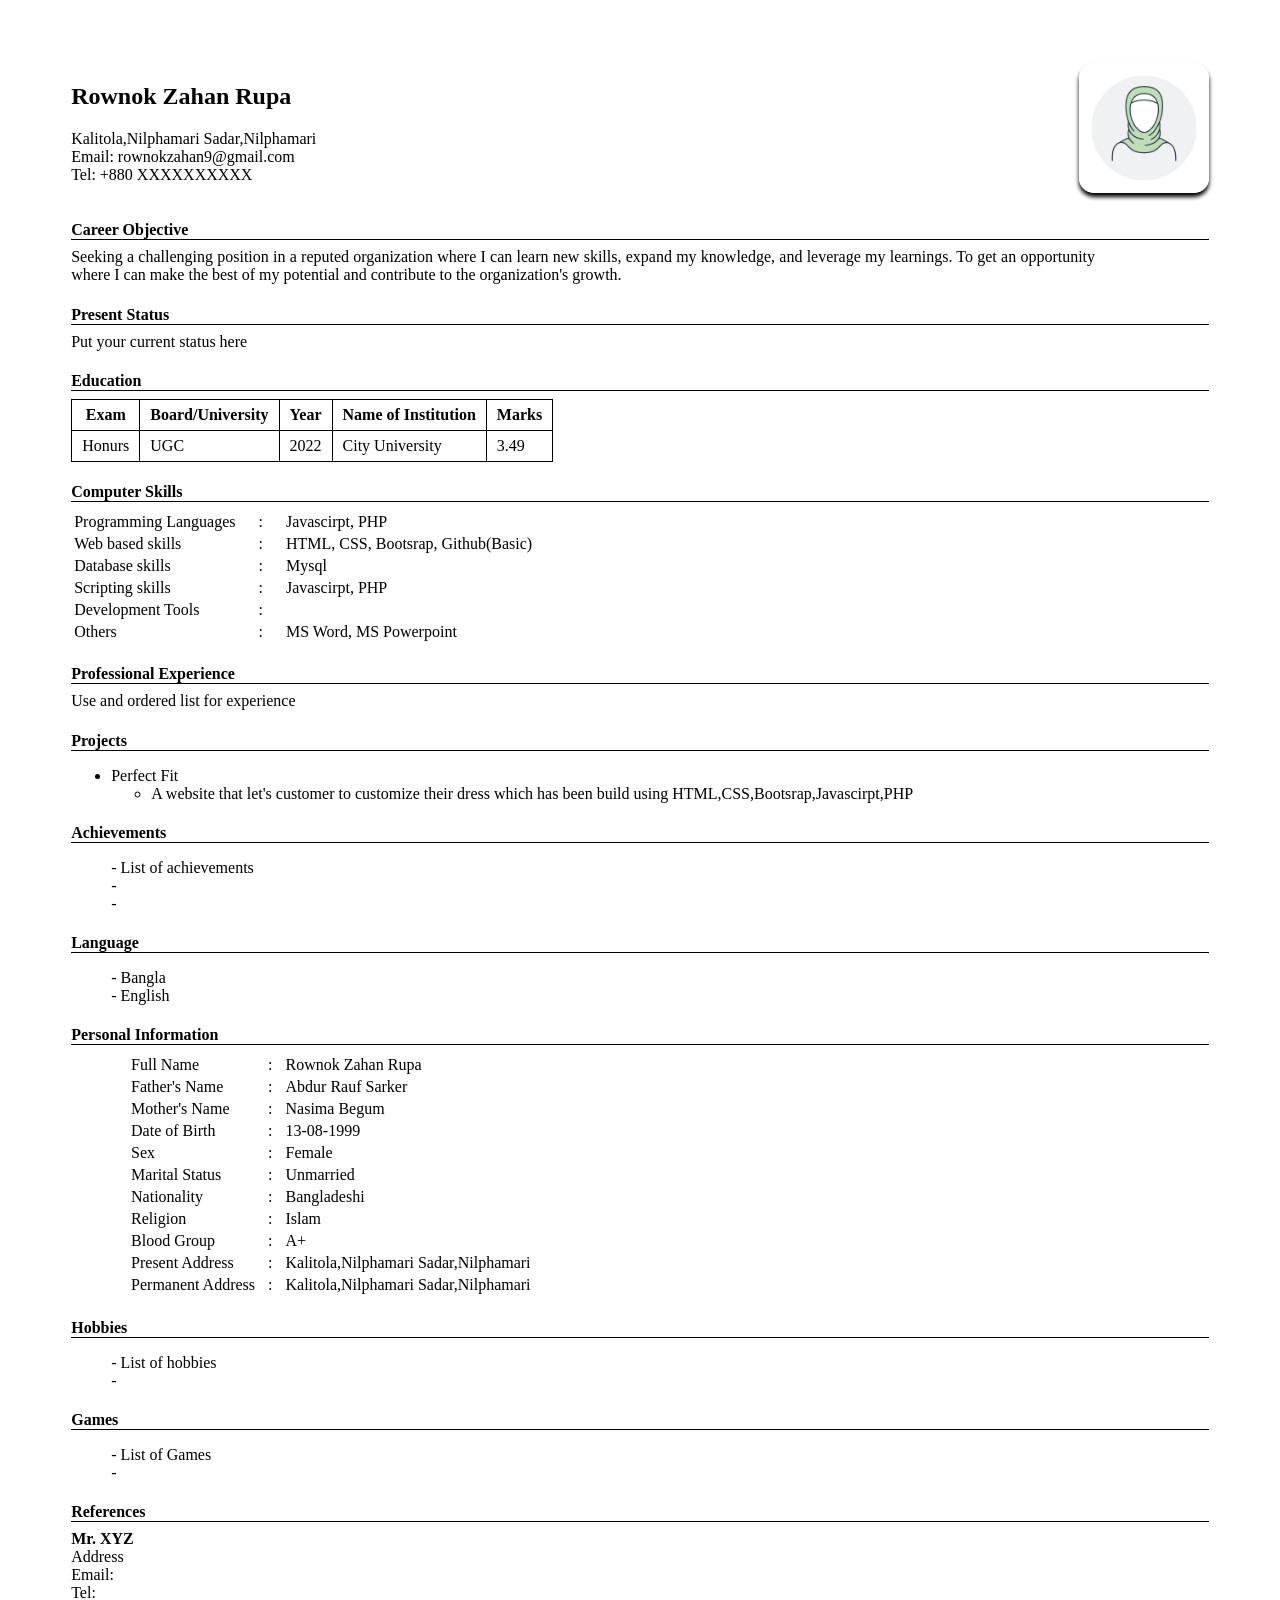
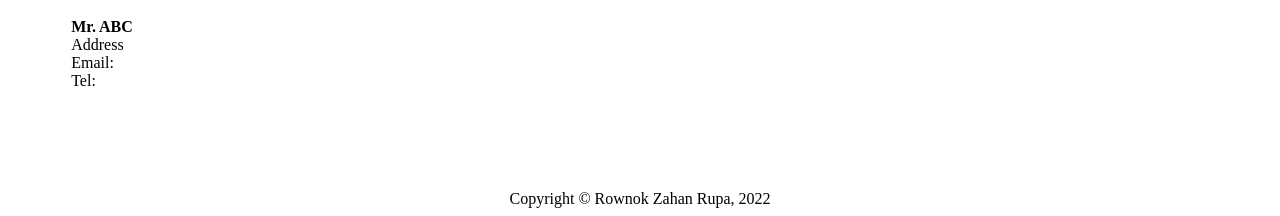
<file: task-6/index.html>
<!DOCTYPE html>
<html lang="en">
<head>
    <meta charset="UTF-8">
    <meta http-equiv="X-UA-Compatible" content="IE=edge">
    <meta name="viewport" content="width=device-width, initial-scale=1.0">
    <title>Document</title>
    <link rel="stylesheet" href="style.css">
    
</head>
<body>
    <header>
        <section class="profile">
            <h2>Rownok Zahan Rupa</h2>
            <p>
                Kalitola,Nilphamari Sadar,Nilphamari <br>
                Email: rownokzahan9@gmail.com<br>
                Tel: +880 XXXXXXXXXX <br>
            </p>
        </section>
        <section class="profile-pic">
            <img src="image/profilePic.jpg">
        </section>
    </header>
    <main>
        <section>
            <h4>Career Objective</h4>
            <p>Seeking a challenging position in a reputed organization where I can learn new skills, expand my knowledge, and leverage my learnings. To get an opportunity where I can make the best of my potential and contribute to the organization's growth.</p>
        </section>
        <section>
            <h4>Present Status</h4>
            <p>Put your current status here</p>
        </section>

        <section class="education">
            <h4>Education</h4>
            <table>
                <tr>
                    <th>Exam</th>
                    <th>Board/University</th>
                    <th>Year</th>
                    <th>Name of Institution</th>
                    <th>Marks</th>
                </tr>

                <tr>
                    <td>Honurs</td>
                    <td>UGC</td>
                    <td>2022</td>
                    <td>City University</td>
                    <td>3.49</td>
                </tr>
            </table>
        </section>

        <section>
            <h4>Computer Skills</h4>
            <table class="skill">
                <tr>
                    <td>Programming Languages</td>
                    <td>:</td>
                    <td>Javascirpt, PHP</td>
                </tr>
                <tr>
                    <td>Web based skills</td>
                    <td>:</td>
                    <td>HTML, CSS, Bootsrap, Github(Basic)</td>
                </tr>
                <tr>
                    <td>Database skills</td>
                    <td>:</td>
                    <td>Mysql</td>
                </tr>
                <tr>
                    <td>Scripting skills</td>
                    <td>:</td>
                    <td>Javascirpt, PHP</td>
                </tr>
                <tr>
                    <td>Development Tools</td>
                    <td>:</td>
                    <td></td>
                </tr>
                <tr>
                    <td>Others</td>
                    <td>:</td>
                    <td>MS Word, MS Powerpoint</td>
                </tr>
            </table>
        </section>
        <section>
            <h4>Professional Experience</h4>

            <p>Use and ordered list for experience</p>
        </section>
        <section>
            <h4>Projects</h4>

            <ul>
                <li>Perfect Fit</li>
                    <ul style="list-style-type: circle">
                        <li>A website that let's customer to customize their dress which has been build using HTML,CSS,Bootsrap,Javascirpt,PHP</li>
                    </ul>
            </ul>
        </section>
        <section>
            <h4>Achievements</h4>
            <ul class="dashed">
                <li>List of achievements</li>
                <li></li>
                <li></li>
            </ul>
        </section>
        <se/section>
            <h4>Language</h4>
            <ul class="dashed">
                <li>Bangla</li>
                <li>English</li>
            </ul>
        </section>
        <section class="personal-info">
            <h4>Personal Information</h4>
            <table>
                <tr>
                    <td>Full Name</td>
                    <td>:</td>
                    <td>Rownok Zahan Rupa</td>
                </tr>
                <tr>
                    <td>Father's Name</td>
                    <td>:</td>
                    <td>Abdur Rauf Sarker</td>
                </tr>
                <tr>
                    <td>Mother's Name</td>
                    <td>:</td>
                    <td>Nasima Begum</td>
                </tr>
                <tr>
                    <td>Date of Birth</td>
                    <td>:</td>
                    <td>13-08-1999</td>
                </tr>
                <tr>
                    <td>Sex</td>
                    <td>:</td>
                    <td>Female</td>
                </tr>
                <tr>
                    <td>Marital Status</td>
                    <td>:</td>
                    <td>Unmarried</td>
                </tr>
                <tr>
                    <td>Nationality</td>
                    <td>:</td>
                    <td>Bangladeshi</td>
                </tr>
                <tr>
                    <td>Religion</td>
                    <td>:</td>
                    <td>Islam</td>
                </tr>
                <tr>
                    <td>Blood Group</td>
                    <td>:</td>
                    <td>A+</td>
                </tr>
                <tr>
                    <td>Present Address</td>
                    <td>:</td>
                    <td>Kalitola,Nilphamari Sadar,Nilphamari</td>
                </tr>
                <tr>
                    <td>Permanent Address</td>
                    <td>:</td>
                    <td>Kalitola,Nilphamari Sadar,Nilphamari</td>
                </tr>
            </table>
        </section>
        <section class="hobbies">
            <h4>Hobbies</h4>
            <ul class="dashed">
                <li>List of hobbies</li>
                <li></li>
            </ul>
        </section>
        <section class="games">
            <h4>Games</h4>
            <ul class="dashed">
                <li>List of Games</li>
                <li></li>
            </ul>
        </section>
        <section class="reference">
            <h4>References</h4>
            <p>
                <strong>Mr. XYZ</strong> <br>
                Address <br>
                Email: <br>
                Tel:  <br>
            </p>
            <p>
                <strong>Mr. ABC</strong> <br>
                Address <br>
                Email: <br>
                Tel:  <br>
            </p>
        </section>
    </main>
    <footer>
        <p>Copyright © Rownok Zahan Rupa, 2022</p>
    </footer>
</body>
</html>
</file>
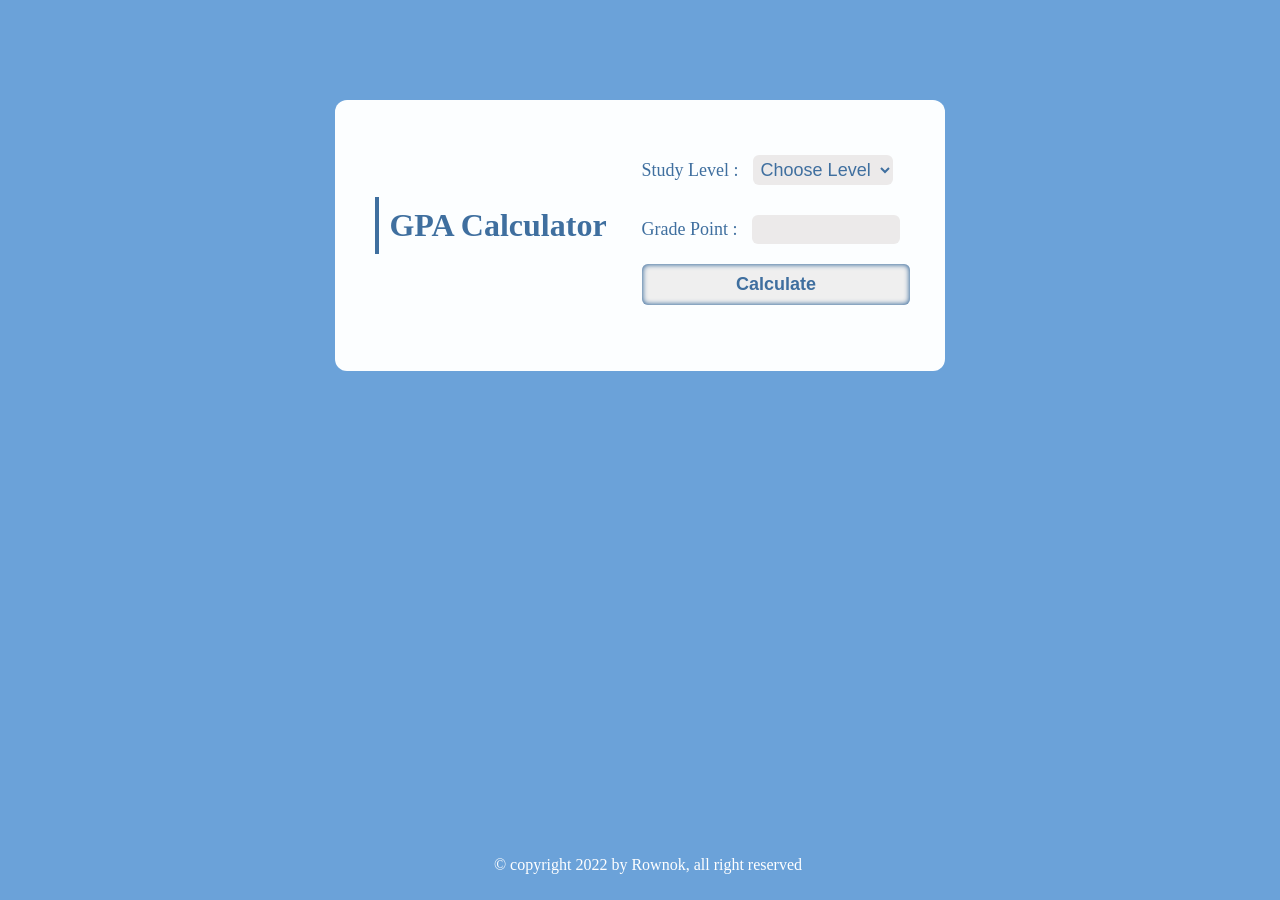
<file: task-8/index.html>
<!DOCTYPE html>
<html lang="en">

<head>
    <meta charset="UTF-8">
    <meta http-equiv="X-UA-Compatible" content="IE=edge">
    <meta name="viewport" content="width=device-width, initial-scale=1.0">
    <title>GPA Calculator</title>
    <link rel="stylesheet" href="style.css">

</head>

<body>
    <main>
        <div class="main-content">
            <div class="left">
                <h1>GPA Calculator</h1>
            </div>
            <form>
                <label for="level">Study Level :</label>
                <select name="level" id="level" required>
                    <option value="" selected disabled>Choose Level</option>
                    <option value="masters">Masters</option>
                    <option value="graduation">Graduation</option>
                    <option value="hsc">HSC</option>
                    <option value="ssc">SSC</option>
                    <option value="jsc">JSC</option>
                </select>
                <br>
                <label for="gpa">Grade Point :</label>
                <input type="text" name="gpa" id="gpa" required>
                <br>
                <button type="submit">Calculate</button>
            </form>
        </div>
        <h3 id="message"></h3>
    </main>
    <footer>
        <p>© copyright 2022 by Rownok, all right reserved</p>
    </footer>
</body>
<script src="https://code.jquery.com/jquery-3.6.1.js"></script>
<script src="script.js"></script>

</html>
</file>
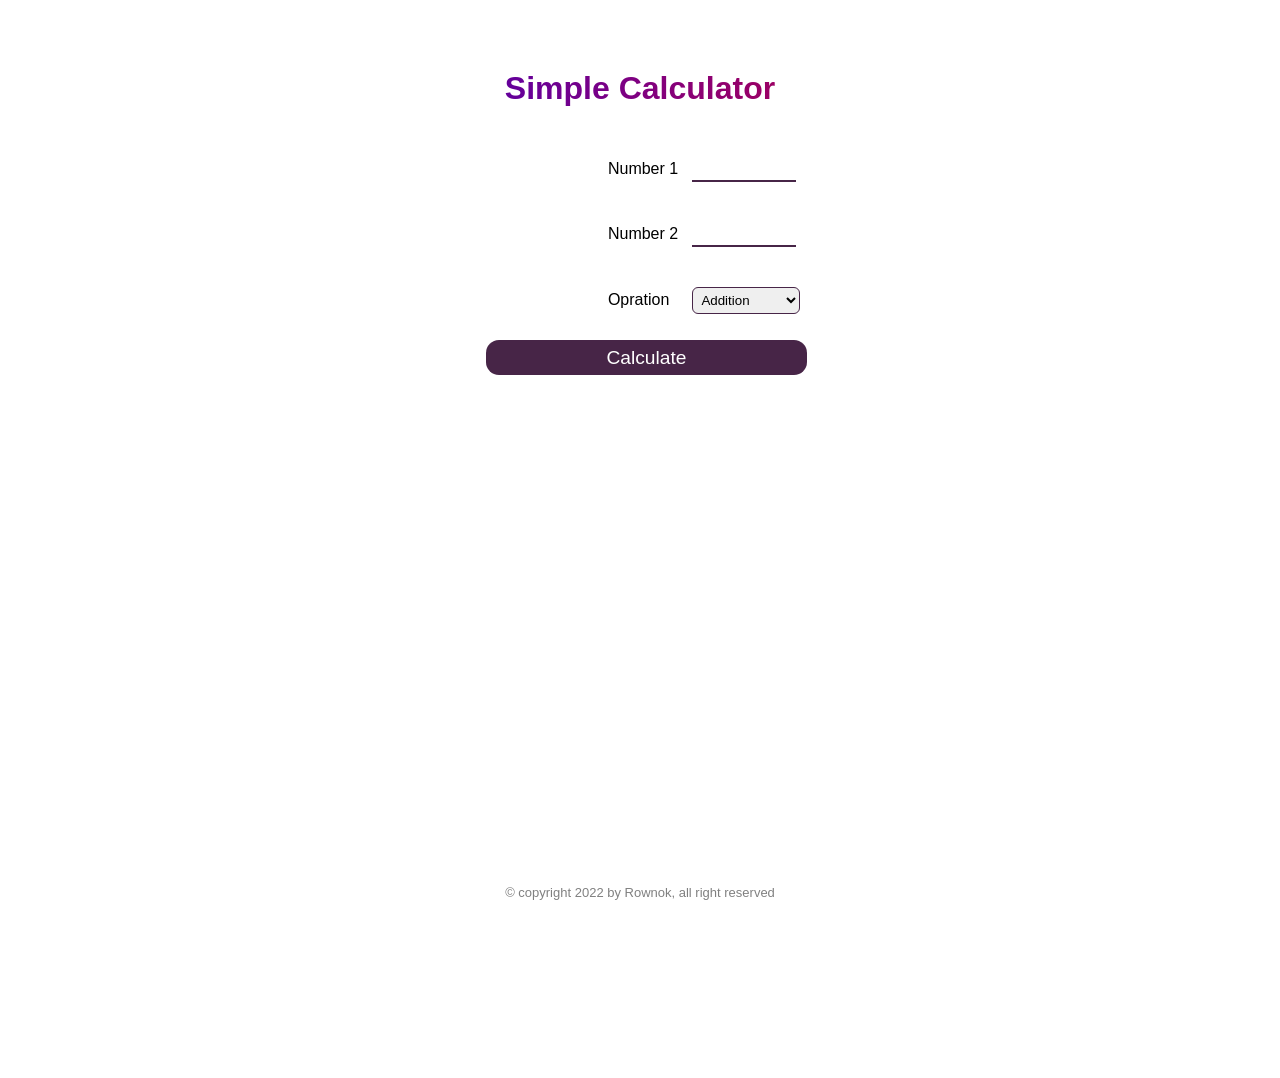
<file: task-9/index1.html>
<!DOCTYPE html>
<html lang="en">

<head>
    <meta charset="UTF-8">
    <meta http-equiv="X-UA-Compatible" content="IE=edge">
    <meta name="viewport" content="width=device-width, initial-scale=1.0">
    <title>Calculator</title>
    <link rel="stylesheet" href="style.css">
</head>

<body>
    <header>
        <h1>Simple Calculator</h1>
    </header>
    <main class="container">
        <form>
            <div class="row">
                <div class="left-col">
                    <h1 id="result"></h1>
                </div>
                <div class="right-col">
                    <label>Number 1</label>
                    <input type="text" name="val1" required><br>
                    <label>Number 2</label>
                    <input type="text" name="val2" required><br>
                    <label>Opration</label>
                    <select name="operation">
                        <option value="add">Addition</option>
                        <option value="sub">Substraction</option>
                        <option value="mul">Multiplication</option>
                        <option value="div">Division</option>
                    </select>
                </div>
            </div>
            <button type="submit" name="submit">Calculate</button>
        </form>
    </main>

    <footer>
        <p>© copyright 2022 by Rownok, all right reserved</p>
    </footer>
</body>
<script src="https://code.jquery.com/jquery-3.6.1.js"></script>
<script src="script.js"></script>

</html>
</file>
<file: task-6/style.css>
header{
    display: flex;
    justify-content: space-between;
    margin: 5%;
    margin-bottom: 0;
}

.profile p{
    width: max-content;
}
header img{
    width: 130px;
    height: 130px;
    border-radius: 15px;
    box-shadow: 0 4px 4px 0;
}
main{
    margin: 20px 5% ;
}

h4{
    margin-bottom: 8px;
    border-bottom: 1px solid black;
}
p{
    margin-top: 0;
    width: 90%;
    text-align: justify;
}
.education table,.education th,.education td {
    border: 1px solid black;
    border-collapse: collapse;
    padding: 6px 10px;
}

@media only screen and (max-width: 600px) {
    .education table,.education th,.education td {
        padding: 1px;
    }
  }

.skill tr td{
    padding-right: 20px;
}
ul.dashed {
    list-style-type: none;
}
ul.dashed > li:before {
    content: "- ";
}
.personal-info table{
    margin-left: 5%;
}
.personal-info tr td{
    padding-right: 10px;
}
footer p{
    margin: auto;
    margin-top: 100px;
    width: max-content;
}
</file>
<file: task-8/style.css>
* {
    color: rgb(63, 111, 159);
}

body {
    background-color: rgb(107, 162, 217);
}

main {
    background-color: rgb(252, 254, 255);
    width: fit-content;
    margin: auto;
    margin-top: 100px;
    padding: 40px;
    border-radius: 12px;
}

.main-content {
    display: flex;
    justify-content: space-evenly;
    align-content: center;
}

.left {
    display: flex;
    align-items: center;
}

h1 {
    height: max-content;
    padding: 10px;
    padding-right: 30px;
    border-left: 4px solid;
}

form>* {
    margin: 15px 5px;
    font-size: large;
}

input,
select {
    width: 140px;
    border-radius: 6px;
    padding: 4px;
    border: none;
    background-color: rgb(236, 234, 234);
}

input:focus {
    outline: none;
    padding: 4px;
    color: rgb(63, 111, 159);
}

button {
    width: 100%;
    margin: 2%;
    padding: 10px 0;
    border: none;
    border-radius: 6px;
    box-shadow: 0 0 5px 1px inset;
    font-weight: 700;
    cursor: pointer;
}
#message{
    margin-top: 20px;
    text-align: center;
}
footer {
    padding: 10px 0;
    position: fixed;
    bottom: 0;
    text-align: center;
    width: 100%;
}

p {
    color: white;
}
</file>
<file: task-9/style.css>
body{
    font-family: Helvetica, sans-serif;
}
header h1{
    margin-top: 70px;
    text-align: center;
    background-image:linear-gradient(to right, blue,red);
    background-clip: text;
    -webkit-background-clip: text;
    color: transparent;  
    text-transform:capitalize;
}

.container{
    height: 100dvh;
    width: max-content;
    margin: auto;
    margin-top: 30px;
}
.row{
    display: grid;
    grid-template-columns: 1fr 1.5fr;
}
.left-col{
    display: flex;
    justify-content: center;
    align-items: center;
}
.left-col h1{
    color: rgb(71, 37, 71);
    margin: 2%;
    padding: 2%;
}
small{
    display: block;
    font-size: 18px;
    width: 90px;
    text-align: center;
}
.right-col>*{
    margin: 20px 0;
}
label{
    display: inline-block;
    width: 80px;
}
input{
    width: 100px;
    border: none;
    border-bottom: 2px solid rgb(71, 37, 71);
    color: rgb(71, 37, 71);
    font-size: large;
}
input:focus{
    outline: none;
    color: rgb(71, 37, 71);
    font-size: large;
}
select{
    padding: 4px;
    border-radius: 6px;
    border: 1px solid rgb(71, 37, 71);
}
button{
    width: 100%;
    margin: 2%;
    padding: 2%;
    font-size: larger;
    background-color: rgb(71, 37, 71);
    color: white;
    border-radius: 13px;
    border: none;
}
button:hover{
    background-color: rgb(55, 28, 55);  
}

footer{
    position: sticky;
    bottom: 0;
}
footer p{
    color: gray;
    font-size: small;
    text-align: center;
}
@media only screen and (max-width= 400px) {
    *{
        font-size: smaller;
    }
}
</file>
